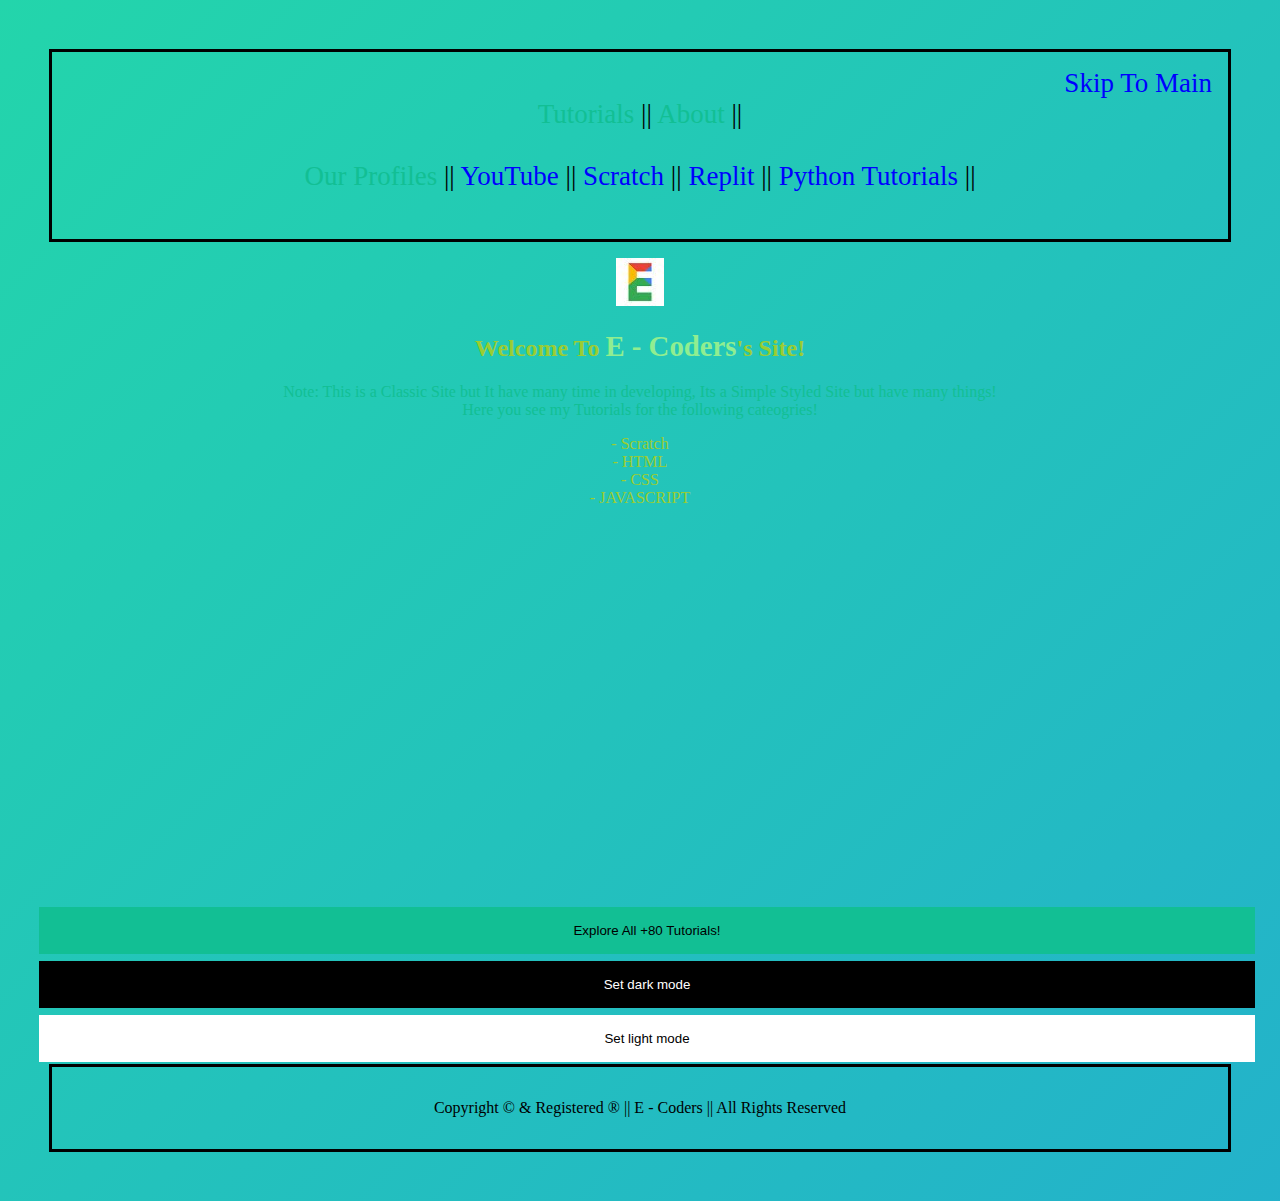
<file: index.html>
<!DOCTYPE html>
<html>

<head>
	<title>★★★ Homepage ★★★ || E - Coders</title>
	<!-- Import CSS & ICON & JavaScript-->
	<link rel="stylesheet" type="text/css" href="style.css">
	<link rel="icon" href="icon.jpg">

	<!-- Make For All Devices -->
	<meta charset="UTF-8">
	<meta name="viewport" content="width=device-width, initial-scale=1">
</head>

<body>
	<!-- Copyright 2021-2024 E - Coders || All Rights Reserved -->
	<div id="preloader">
		<h3 class="loading-txt">Loading...<br>We're Loading all Data and Designing the Site...</h3>
	</div>
	<div id="content" style="display: none;">
		<!-- Navigation-->
		<nav>
			<!-- Border-->
			<div class="border">
				<font>
					<a class="link-blue link-hover-black skip-txt" href="#main">
						Skip To Main
					</a>
				</font>
				<label>
					<center>
						<a class="link-blue link-hover-black nav-profile-text" href="Tutorials.html">
							Tutorials
						</a> || <a class="link-blue link-hover-black nav-profile-text" href="About.html">
							  About
						</a> ||<br><br>
						<a class="link-black nav-profile-text">
							Our Profiles
						</a> ||
						<a class="link-blue link-hover-black"
							href="https://www.youtube.com/channel/UCfTTIgSYOwY3gmCI7YhisEA?sub_confirmation=1">
							YouTube
						</a> ||
						<a class="link-blue link-hover-black"
							href="https://www.scratch.mit.edu/users/NorthenSuperCoders">
							Scratch
						</a> ||
						<a class="link-blue link-hover-black" href="https://www.replit.com/@CodingRequire">
							Replit
						</a> ||
						<a class="link-blue link-hover-black" href="https://e-coders.github.io/PythonTutorials/">
							Python Tutorials
						</a> ||
					</center>
				</label>
				<br>
			</div>
		</nav>
		<!-- End Navigation-->

		<!-- Content Of The Page-->
		<div id="main">
			<center>
				<div class="welcome-txt verdana">
					<canvas width="48" height="48" class="icon-canvas"></canvas>
					<h2>Welcome To <big class="welcome-txt-small">E - Coders</big>'s Site!</h2>
					<p class="green-txt">Note: This is a Classic Site but It have many time in developing, Its a Simple
						Styled Site but have many things! <br>Here you see my Tutorials for the following cateogries!
						<li>- Scratch</li>
						<li>- HTML</li>
						<li>- CSS</li>
						<li>- JAVASCRIPT</li>
					</p>
				</div>
			</center>
			<div class="videos-links">
				<iframe class="trailer-frame" width="480" height="360" src="https://www.youtube.com/embed/Z6-8OVivAq4"
					title="YouTube video player" frameborder="0"
					allow="accelerometer; autoplay; clipboard-write; encrypted-media; gyroscope; picture-in-picture"
					allowfullscreen></iframe>
				<br><a href="Tutorials.html" class="btn"><button><br>Explore All +80
						Tutorials!<br><br></button></a>
                <br><br><br>
                <button onclick="darkMode()" class="dark">
                    <br>Set dark mode<br><br></button><br><br>
                
                <br>
                <button onclick="lightMode()" class="light">
                    <br>Set light mode<br><br></button><br><br>
			</div>
		</div>
		<footer>
			<div class="border">
				<center>
					<p>Copyright &copy & Registered &reg || E - Coders || All Rights Reserved</p>
				</center>
			</div>
		</footer>
		</footer>
	</div>
	<!-- Copyright 2021-2024 E - Coders || All Rights Reserved -->
	<script type="text/javascript">
		var loader = document.getElementById("preloader");
		var content = document.getElementById("content");
		window.addEventListener("load", function () {
			loader.style.display = "none";
			content.style.display = "block";
			document.body.classList.add("gradient");
		})
        function darkMode(){
            document.body.classList.toggle("dark-mode");
            document.body.classList.remove("gradient");
        }
        function lightMode(){
            document.body.classList.toggle("light-mode");
            document.body.classList.remove("gradient");
        }
	</script>
</body>

</html>
</file>
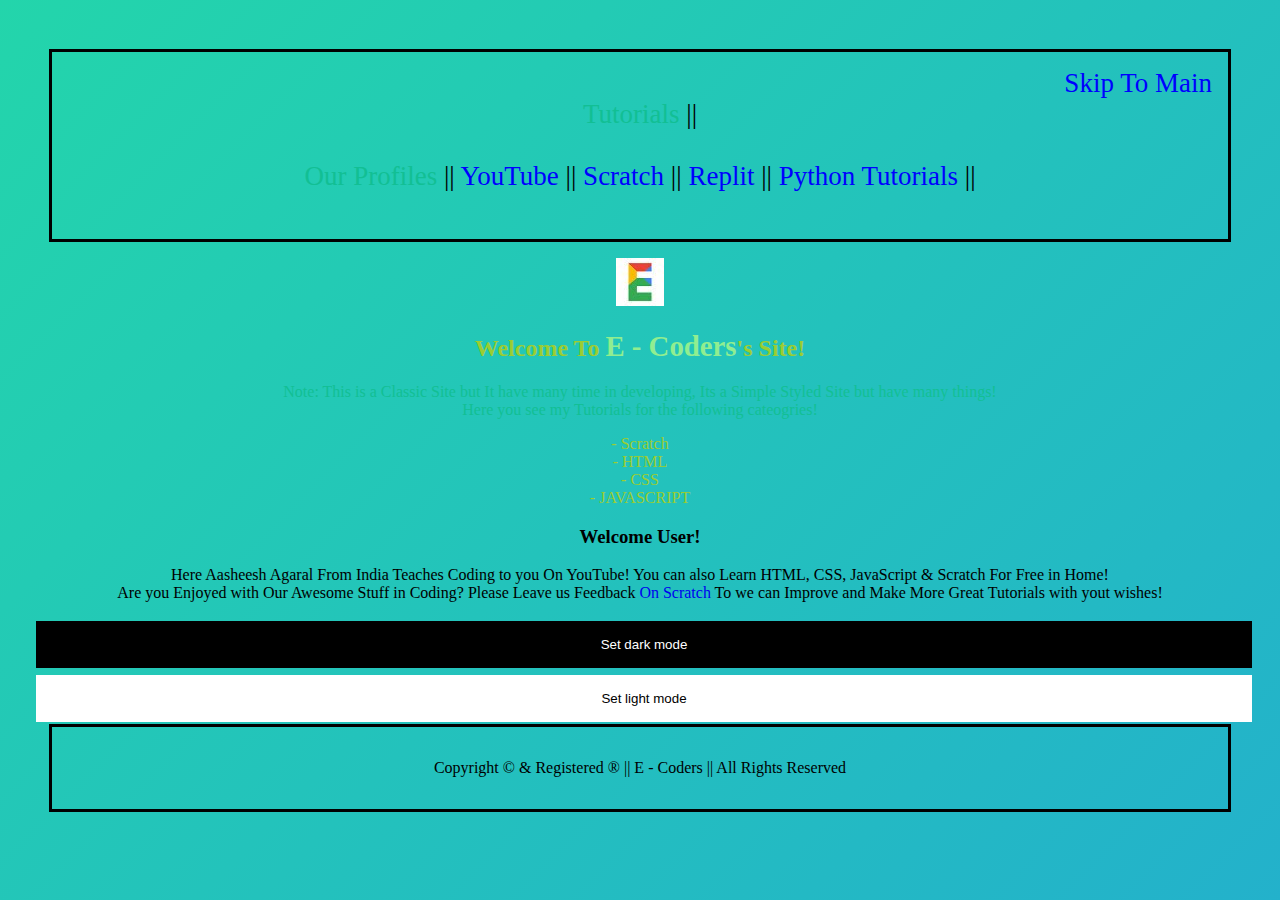
<file: About.html>
<!DOCTYPE html>
<html lang="en" dir="ltr">
  <head>
    <meta charset="utf-8">
    <title>★★★ About Us ★★★ || E - Coders</title>
    <link rel="stylesheet" type="text/css" href="style.css">
  	<link rel="icon" href="icon.jpg">
    <meta name="viewport" content="width=device-width, initial-scale=1">
  </head>
  <body>
    <!-- Copyright 2021-2024 E - Coders || All Rights Reserved -->
    <div id="preloader">
      <h3 class="loading-txt">Loading...<br>We're Loading all Data and Designing the Site...</h3>
    </div>
    <div id="content" style="display: none;">
      <!-- Navigation-->
      <nav>
        <!-- Border-->
        <div class="border">
          <font>
            <a class="link-blue link-hover-black skip-txt" href="#main">
              Skip To Main
            </a>
          </font>
          <label>
            <center>
              <a class="link-blue link-hover-black nav-profile-text" href="Tutorials.html">
                Tutorials
              </a> || <br><br>
              <a class="link-black nav-profile-text">
                Our Profiles
              </a> ||
              <a class="link-blue link-hover-black"
                href="https://www.youtube.com/channel/UCfTTIgSYOwY3gmCI7YhisEA?sub_confirmation=1">
                YouTube
              </a> ||
              <a class="link-blue link-hover-black"
                href="https://www.scratch.mit.edu/users/NorthenSuperCoders">
                Scratch
              </a> ||
              <a class="link-blue link-hover-black" href="https://www.replit.com/@CodingRequire">
                Replit
              </a> ||
						<a class="link-blue link-hover-black" href="https://e-coders.github.io/PythonTutorials/">
							Python Tutorials
						</a> ||
            </center>
          </label>
          <br>
        </div>
      </nav>
      <!-- End Navigation-->
      <div id="main">
        <center>
          <div class="welcome-txt verdana">
            <canvas width="48" height="48" class="icon-canvas"></canvas>
            <h2>Welcome To <big class="welcome-txt-small">E - Coders</big>'s Site!</h2>
            <p class="green-txt">Note: This is a Classic Site but It have many time in developing, Its a Simple
              Styled Site but have many things! <br>Here you see my Tutorials for the following cateogries!
              <li>- Scratch</li>
              <li>- HTML</li>
              <li>- CSS</li>
              <li>- JAVASCRIPT</li>
            </p>
          </div>
        </center>
        <div class="center verdana">
          <h3>Welcome User!</h3>
          <p>Here Aasheesh Agaral From India Teaches Coding to you On YouTube! You can also Learn HTML, CSS, JavaScript & Scratch For Free in Home!<br>
            Are you Enjoyed with Our Awesome Stuff in Coding? Please Leave us Feedback <a href="https://scratch.mit.edu/user/NorthenSuperCoders">On Scratch</a> To we can Improve and Make More Great Tutorials with yout wishes!</p><button onclick="darkMode()" class="dark">
                    <br>Set dark mode<br><br></button><br><br>
                
                <br>
                <button onclick="lightMode()" class="light">
                    <br>Set light mode<br><br></button><br><br>
        </div>
        <footer>
  				<div class="border">
  					<center><p>Copyright &copy & Registered &reg || E - Coders || All Rights Reserved</p></center></div></footer>
  			</footer>
  			<!-- Copyright 2021-2024 E - Coders || All Rights Reserved -->
  		</div>
  			<script type="text/javascript">
		var loader = document.getElementById("preloader");
		var content = document.getElementById("content");
		window.addEventListener("load", function () {
			loader.style.display = "none";
			content.style.display = "block";
			document.body.classList.add("gradient");
		})
        function darkMode(){
            document.body.classList.toggle("dark-mode");
            document.body.classList.remove("gradient");
        }
        function lightMode(){
            document.body.classList.toggle("light-mode");
            document.body.classList.remove("gradient");
        }
	</script>
      </body>
</html>
</file>
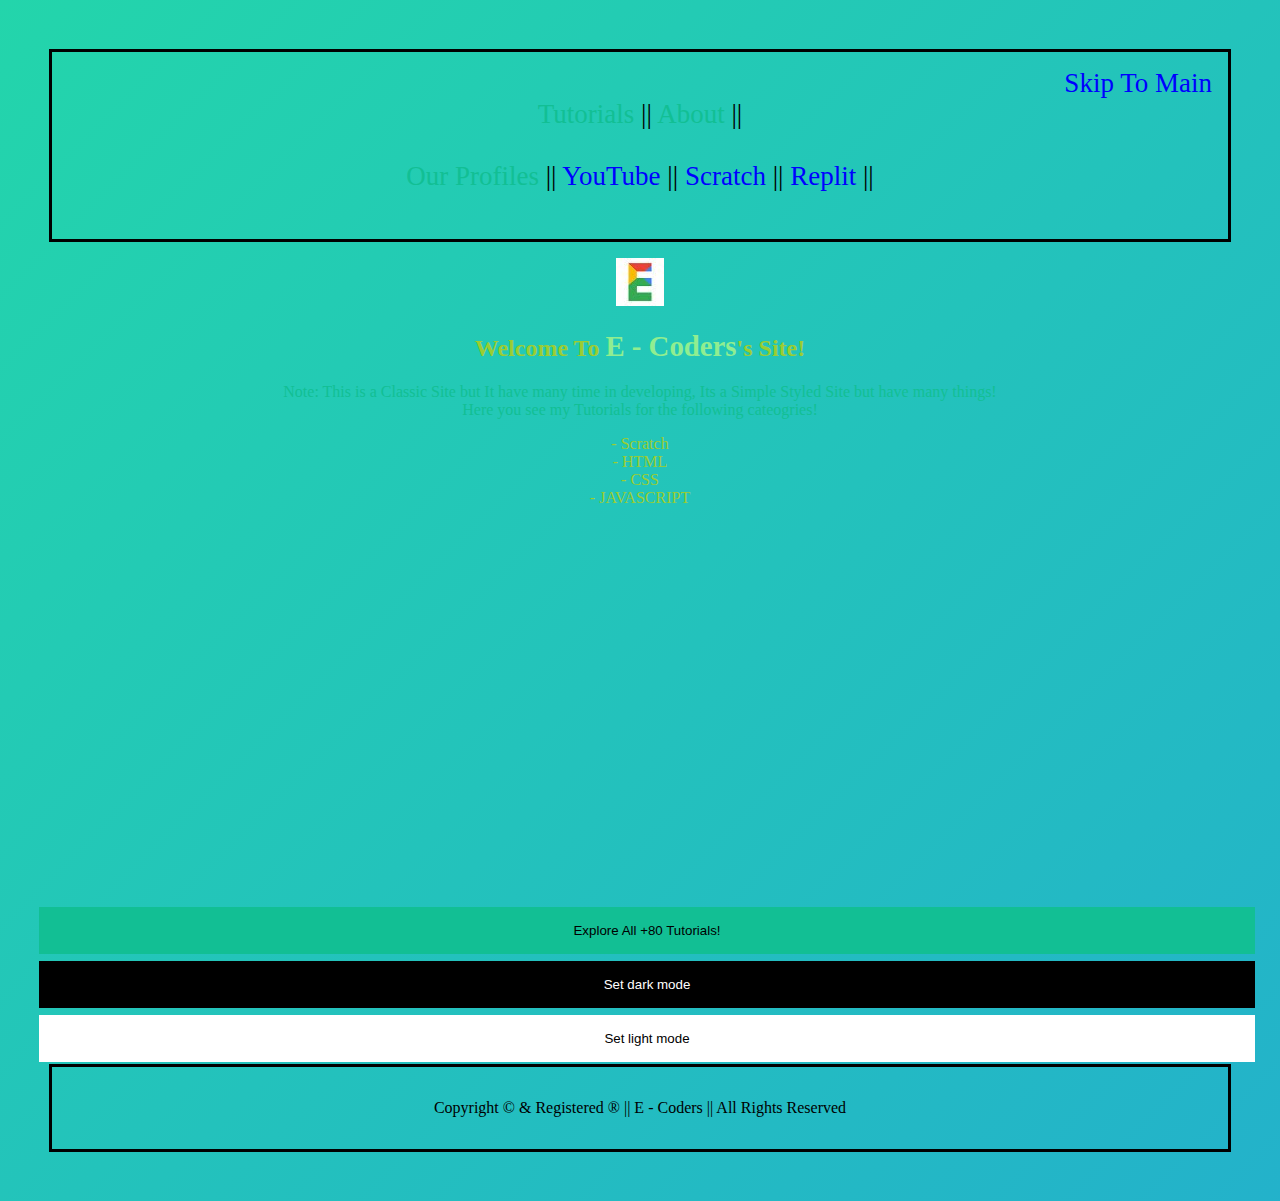
<file: Home.html>
<!DOCTYPE html>
<html>

<head>
	<title>★★★ Homepage ★★★ || E - Coders</title>
	<!-- Import CSS & ICON & JavaScript-->
	<link rel="stylesheet" type="text/css" href="style.css">
	<link rel="icon" href="icon.jpg">

	<!-- Make For All Devices -->
	<meta charset="UTF-8">
	<meta name="viewport" content="width=device-width, initial-scale=1">
</head>

<body>
	<!-- Copyright 2021-2024 E - Coders || All Rights Reserved -->
	<div id="preloader">
		<h3 class="loading-txt">Loading...<br>We're Loading all Data and Designing the Site...</h3>
	</div>
	<div id="content" style="display: none;">
		<!-- Navigation-->
		<nav>
			<!-- Border-->
			<div class="border">
				<font>
					<a class="link-blue link-hover-black skip-txt" href="#main">
						Skip To Main
					</a>
				</font>
				<label>
					<center>
						<a class="link-blue link-hover-black nav-profile-text" href="Tutorials.html">
							Tutorials
						</a> || <a class="link-blue link-hover-black nav-profile-text" href="About.html">
							  About
						</a> ||<br><br>
						<a class="link-black nav-profile-text">
							Our Profiles
						</a> ||
						<a class="link-blue link-hover-black"
							href="https://www.youtube.com/channel/UCfTTIgSYOwY3gmCI7YhisEA?sub_confirmation=1">
							YouTube
						</a> ||
						<a class="link-blue link-hover-black"
							href="https://www.scratch.mit.edu/users/NorthenSuperCoders">
							Scratch
						</a> ||
						<a class="link-blue link-hover-black" href="https://www.replit.com/@CodingRequire">
							Replit
						</a> ||
					</center>
				</label>
				<br>
			</div>
		</nav>
		<!-- End Navigation-->

		<!-- Content Of The Page-->
		<div id="main">
			<center>
				<div class="welcome-txt verdana">
					<canvas width="48" height="48" class="icon-canvas"></canvas>
					<h2>Welcome To <big class="welcome-txt-small">E - Coders</big>'s Site!</h2>
					<p class="green-txt">Note: This is a Classic Site but It have many time in developing, Its a Simple
						Styled Site but have many things! <br>Here you see my Tutorials for the following cateogries!
						<li>- Scratch</li>
						<li>- HTML</li>
						<li>- CSS</li>
						<li>- JAVASCRIPT</li>
					</p>
				</div>
			</center>
			<div class="videos-links">
				<iframe class="trailer-frame" width="480" height="360" src="https://www.youtube.com/embed/Z6-8OVivAq4"
					title="YouTube video player" frameborder="0"
					allow="accelerometer; autoplay; clipboard-write; encrypted-media; gyroscope; picture-in-picture"
					allowfullscreen></iframe>
				<br><a href="Tutorials.html" class="btn"><button><br>Explore All +80
						Tutorials!<br><br></button></a>
                <br><br><br>
                <button onclick="darkMode()" class="dark">
                    <br>Set dark mode<br><br></button><br><br>
                
                <br>
                <button onclick="lightMode()" class="light">
                    <br>Set light mode<br><br></button><br><br>
			</div>
		</div>
		<footer>
			<div class="border">
				<center>
					<p>Copyright &copy & Registered &reg || E - Coders || All Rights Reserved</p>
				</center>
			</div>
		</footer>
		</footer>
	</div>
	<!-- Copyright 2021-2024 E - Coders || All Rights Reserved -->
	<script type="text/javascript">
		var loader = document.getElementById("preloader");
		var content = document.getElementById("content");
		window.addEventListener("load", function () {
			loader.style.display = "none";
			content.style.display = "block";
			document.body.classList.add("gradient");
		})
        function darkMode(){
            document.body.classList.toggle("dark-mode");
            document.body.classList.remove("gradient");
        }
        function lightMode(){
            document.body.classList.toggle("light-mode");
            document.body.classList.remove("gradient");
        }
	</script>
</body>

</html>
</file>
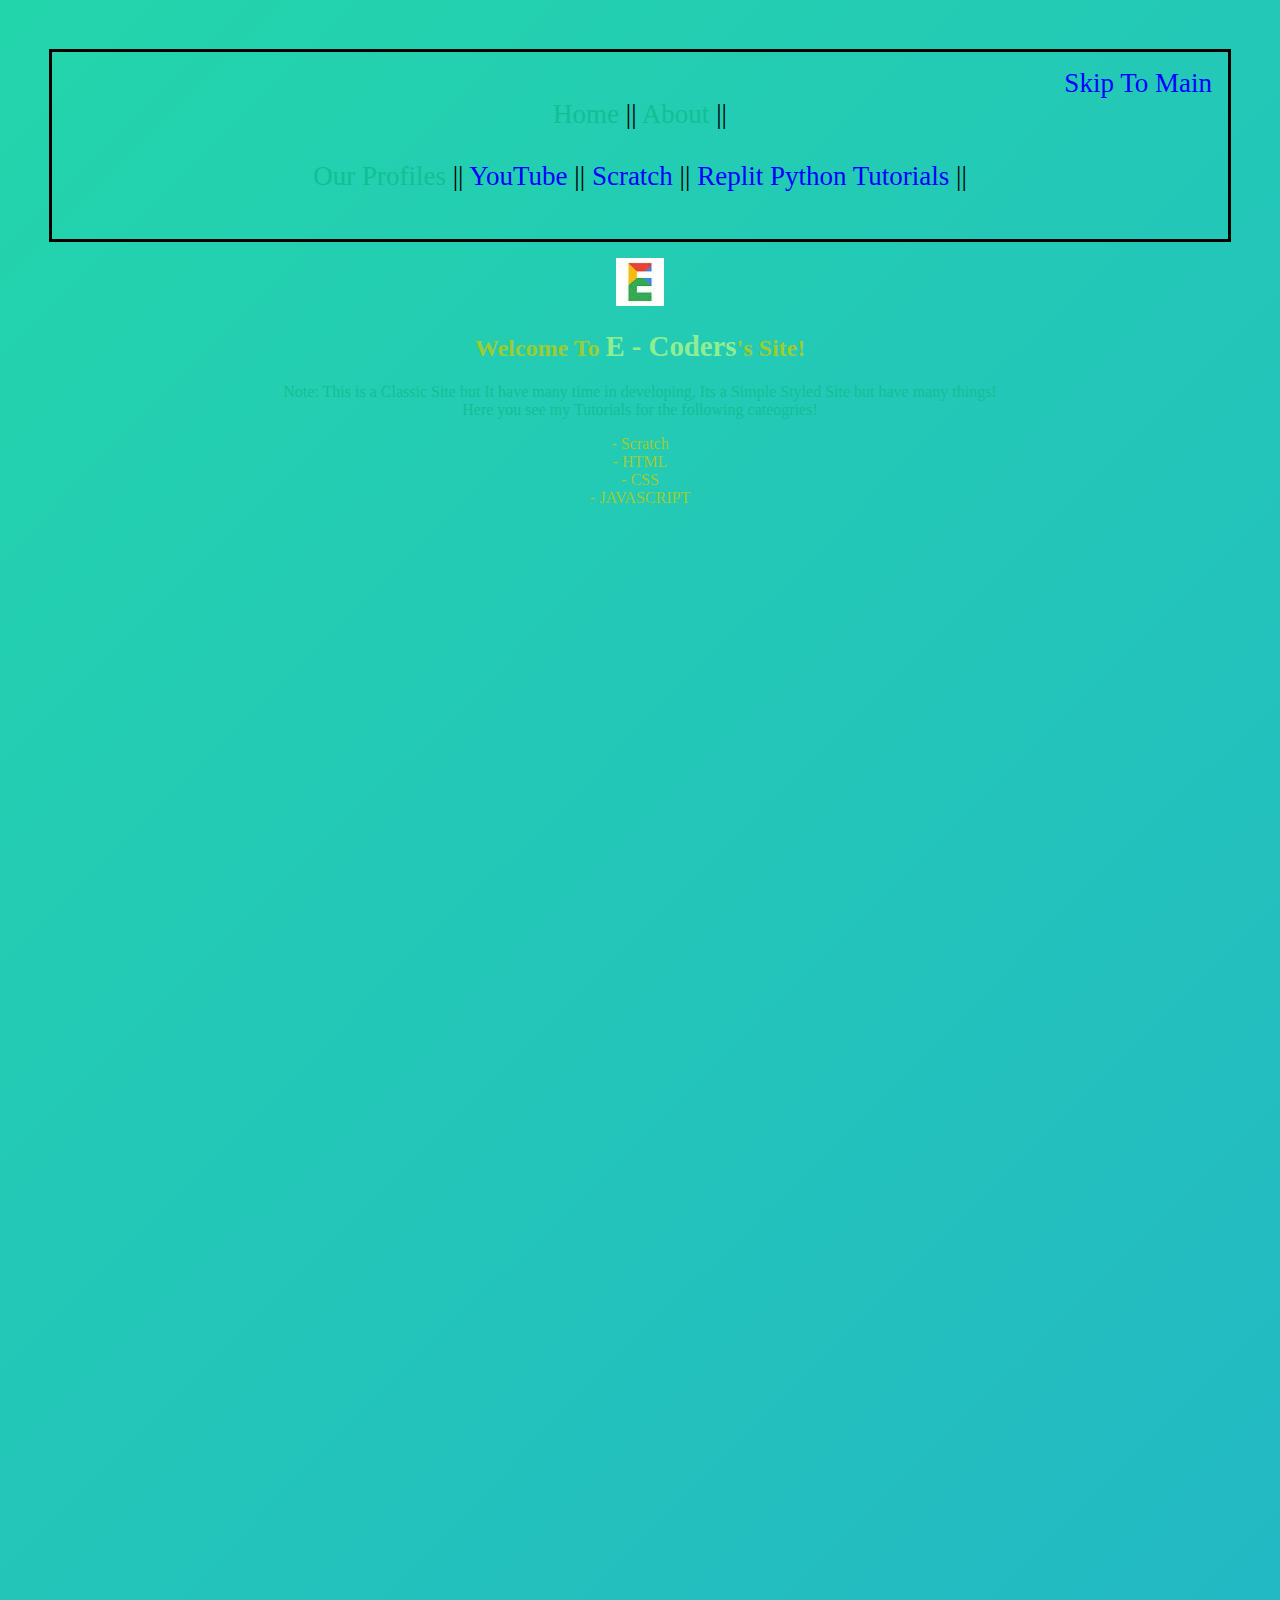
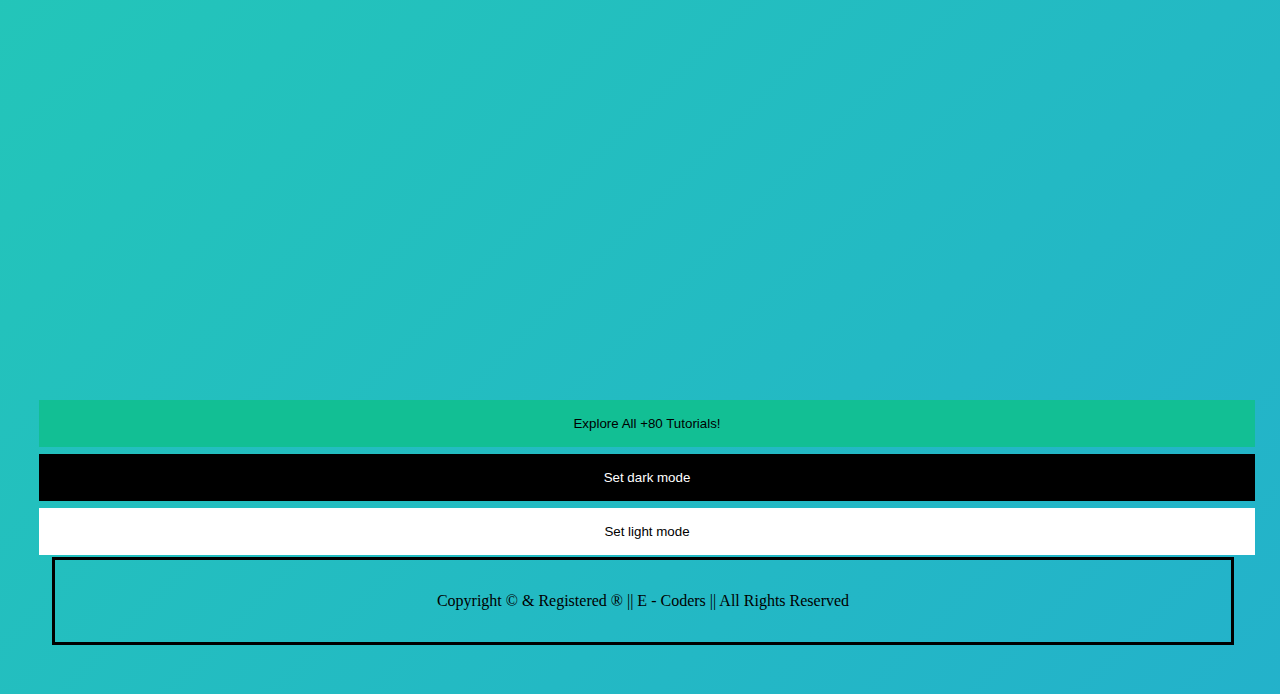
<file: Tutorials.html>
<!DOCTYPE html>
<html>
<head>
	<title>★★★ Tutorials ★★★|| E - Coders</title>
	<!-- Import CSS & ICON & JavaScript-->
	<link rel="stylesheet" type="text/css" href="style.css">
	<link rel="icon" href="icon.jpg">

	<!-- Make For All Devices -->
	<meta charset="UTF-8">
	<meta name="viewport" content="width=device-width, initial-scale=1">
</head>
<body>
	<!-- Copyright 2021-2024 E - Coders || All Rights Reserved -->
	<div id="preloader"><h3 class="loading-txt">Loading...<br>We're Loading all Data and Designing the Site...</h3></div>
	<div id="content" style="display: none;">
	<nav>
			<!-- Border-->
				<div class="border">
					<font>
						<a class="link-blue link-hover-black skip-txt" href="#main">
							Skip To Main
						</a>
					</font>
				<label>
					<center>
						<a class="link-blue link-hover-black nav-profile-text" href="Home.html">
								Home
						</a> ||<a class="link-blue link-hover-black nav-profile-text" href="About.html">
							  About
						</a> ||<br><br>

						<a class="link-black nav-profile-text">
								Our Profiles
						</a> ||
						<a class="link-blue link-hover-black" href="https://www.youtube.com/channel/UCfTTIgSYOwY3gmCI7YhisEA?sub_confirmation=1">
								YouTube
						</a> ||
						<a class="link-blue link-hover-black" href="https://www.scratch.mit.edu/users/NorthenSuperCoders">
								Scratch
						</a> ||
						<a class="link-blue link-hover-black" href="https://www.replit.com/@CodingRequire">
								Replit
						</a>
						<a class="link-blue link-hover-black" href="https://e-coders.github.io/PythonTutorials/">
								Python Tutorials
						</a> ||
						</center>
				</label>
		<br></div>
	</nav>
	<!-- End Navigation-->
	<div id="main">
		<center>
			<div class="welcome-txt verdana">
				<canvas width="48" height="48" class="icon-canvas"></canvas>
				<h2>Welcome To <big class="welcome-txt-small">E - Coders</big>'s Site!</h2>
				<p class="green-txt">Note: This is a Classic Site but It have many time in developing, Its a Simple Styled Site but have many things! <br>Here you see my Tutorials for the following cateogries!<li>- Scratch</li><li>- HTML</li><li>- CSS</li><li>- JAVASCRIPT</li></p>
			</div>
		</center>
		<div class="videos-links tutorials">
			<center>

			<iframe width="480" height="360" src="https://www.youtube.com/embed/wciIKJDJpf4" frameborder="0" allow="accelerometer; autoplay; clipboard-write; encrypted-media; gyroscope; picture-in-picture" allowfullscreen></iframe>

			<iframe width="480" height="360" src="https://www.youtube.com/embed/z_AXG9CDEfQ" title="YouTube video player" frameborder="0" allow="accelerometer; autoplay; clipboard-write; encrypted-media; gyroscope; picture-in-picture" allowfullscreen></iframe>

			<iframe width="480" height="360" src="https://www.youtube.com/embed/CJkcuLorDwc" title="YouTube video player" frameborder="0" allow="accelerometer; autoplay; clipboard-write; encrypted-media; gyroscope; picture-in-picture" allowfullscreen></iframe>

			<iframe width="480" height="360" src="https://www.youtube.com/embed/P9hAa7RpDPk" title="YouTube video player" frameborder="0" allow="accelerometer; autoplay; clipboard-write; encrypted-media; gyroscope; picture-in-picture" allowfullscreen></iframe>

			<iframe width="480" height="360" src="https://www.youtube.com/embed/b0XGunbOiDU" title="YouTube video player" frameborder="0" allow="accelerometer; autoplay; clipboard-write; encrypted-media; gyroscope; picture-in-picture" allowfullscreen></iframe>

			<iframe width="480" height="360" src="https://www.youtube.com/embed/RFPQYz9SO5k" title="YouTube video player" frameborder="0" allow="accelerometer; autoplay; clipboard-write; encrypted-media; gyroscope; picture-in-picture" allowfullscreen></iframe>

			<iframe width="480" height="360" src="https://www.youtube.com/embed/yjKoe1kfNQo" title="YouTube video player" frameborder="0" allow="accelerometer; autoplay; clipboard-write; encrypted-media; gyroscope; picture-in-picture" allowfullscreen></iframe>

			<iframe width="480" height="360" src="https://www.youtube.com/embed/SYz-FYVY-OI" title="YouTube video player" frameborder="0" allow="accelerometer; autoplay; clipboard-write; encrypted-media; gyroscope; picture-in-picture" allowfullscreen></iframe><br><br>
			<a href="https://www.youtube.com/channel/UCfTTIgSYOwY3gmCI7YhisEA/videos?sub_confirmation=1" target="_blank"><button class="btn"><br>Explore All +80 Tutorials!<br><br></button></a><br><br><br><button onclick="darkMode()" class="dark">
                    <br>Set dark mode<br><br></button><br><br>
                
                <br>
                <button onclick="lightMode()" class="light">
                    <br>Set light mode<br><br></button><br><br>
			</center>
			<footer>
				<div class="border">
					<center><p>Copyright &copy & Registered &reg || E - Coders || All Rights Reserved</p></center></div></footer>
			</footer>
			<!-- Copyright 2021-2024 E - Coders || All Rights Reserved -->
		</div>
			<script type="text/javascript">
		var loader = document.getElementById("preloader");
		var content = document.getElementById("content");
		window.addEventListener("load", function () {
			loader.style.display = "none";
			content.style.display = "block";
			document.body.classList.add("gradient");
		})
        function darkMode(){
            document.body.classList.toggle("dark-mode");
            document.body.classList.remove("gradient");
        }
        function lightMode(){
            document.body.classList.toggle("light-mode");
            document.body.classList.remove("gradient");
        }
	</script>
</body>
</html>
</file>
<file: style.css>
/* Copyright 2021-2024 E - Coders || All Rights Reserved */
body{
	font-family: verdana;
	background: linear-gradient(-45deg, #ee7752, #e73c7e, #23a6d5, #23d5ab);
	background-size: 400% 400%;
	animation: gradient 15s ease infinite;
	user-select: none;
    padding: 25px;
}
a{
	text-decoration: none;
	text-decoration-style: none;
	text-decoration-line: none;
	font-family: verdana;
}
nav{
	font-size: 3vh;
	scroll-behavior: all;
}
li{
	display: block;
}
.link-black{
	color: black;
}
.link-hover-blue:hover{
	color: blue;
}
.link-blue{
	color: blue;
}
.link-hover-black:hover{
	color:black;
}
.nav-profile-text{
	color: #12BF94;
}
.margin-2{
	margin: 2px;
}
.border{
	border: 3px solid black;
	margin: 1rem;
	padding: 1rem;
}
.align-right{
	text-align: right;
	font-size: 2.5vh;
}
.verdana{
	font-family: verdana;
}
.welcome-txt{
	color: yellowgreen;
}
.welcome-txt-small{
	color: lightgreen;
}
.green-txt{
	color: #12BF94;
}
.icon-canvas{
	background-image: url('icon.jpg');
	background-size: cover;
}
.skip-txt{
	text-align: right;
	width: 100%;
    display: block;
}
.videos-links{
	text-align: left;
	margin: 3px;
	width: 100%;
	display: block;
}
button{
	margin: 3px;
	position: absolute;
	width: 95%;
	display: block;
	color: black;
	text-shadow: 9px;
	background-color: #12BF94;
	border: none;
	align: center;
	user-select: none;
}
button:hover{
	margin: 3px;
	position: absolute;
	width: 95%;
	display: block;
	color: black;
	text-shadow: 9px;
	background-color: #058061;
	border: none;
	align: center;
	user-select: none;
}
.trailer-frame{
	margin: 3px;
	width: 99%;
	align: center;
	display: block;
	font-family: verdana;
	user-select: none;
}
.tutorials{
	width: 100%;
	align: center;
	display: block;
}
#preloader{
	background: url(loader.gif) no-repeat center center;
	background-size: 15%;
	height: 100%;
	width: 100%;
	position: fixed;
	z-index: 100;
	overflow: hidden;
	overflow-x: hidden;
	overflow-y: hidden;
	color: white;
	text-align: center;
	height: 100%;
	display: block;
	align-items: center;
 	justify-content: center;
}
.gradient{
	background: linear-gradient(-45deg, #ee7752, #e73c7e, #23a6d5, #23d5ab);
	background-size: 400% 400%;
	animation: gradient 15s ease infinite;
}
@keyframes gradient {
	0% {
		background-position: 0% 50%;
	}
	50% {
		background-position: 100% 50%;
	}
	100% {
		background-position: 0% 50%;
	}
}
.loading-txt{
	position: absolute;
	bottom: 150px;
	text-align: center;
	display: block;
	width: 100%;
	text-decoration: none;
	user-select: none;
}
h3{
	text-decoration: none;
	user-select: none;
}
.center{
	display: block;
	text-align: center;
	width: 100%;
}
.light-mode {
    background: #eee;
    color: black;
}
.dark-mode {
    background: #2e2e2e;
    color: white;
}
.dark{
    color: white;
    background: black;
    transition: 0.5s;
}
.dark:hover{
    color: black;
    background: white;
}
.light{
    color: black;
    background: white;
    transition: 0.5s;
}
.light:hover{
    color: white;
    background: black;
}
#icon{
    font-size: 25px;
    margin: 2px;
}
/* Copyright 2021-2024 E - Coders || All Rights Reserved */
</file>
